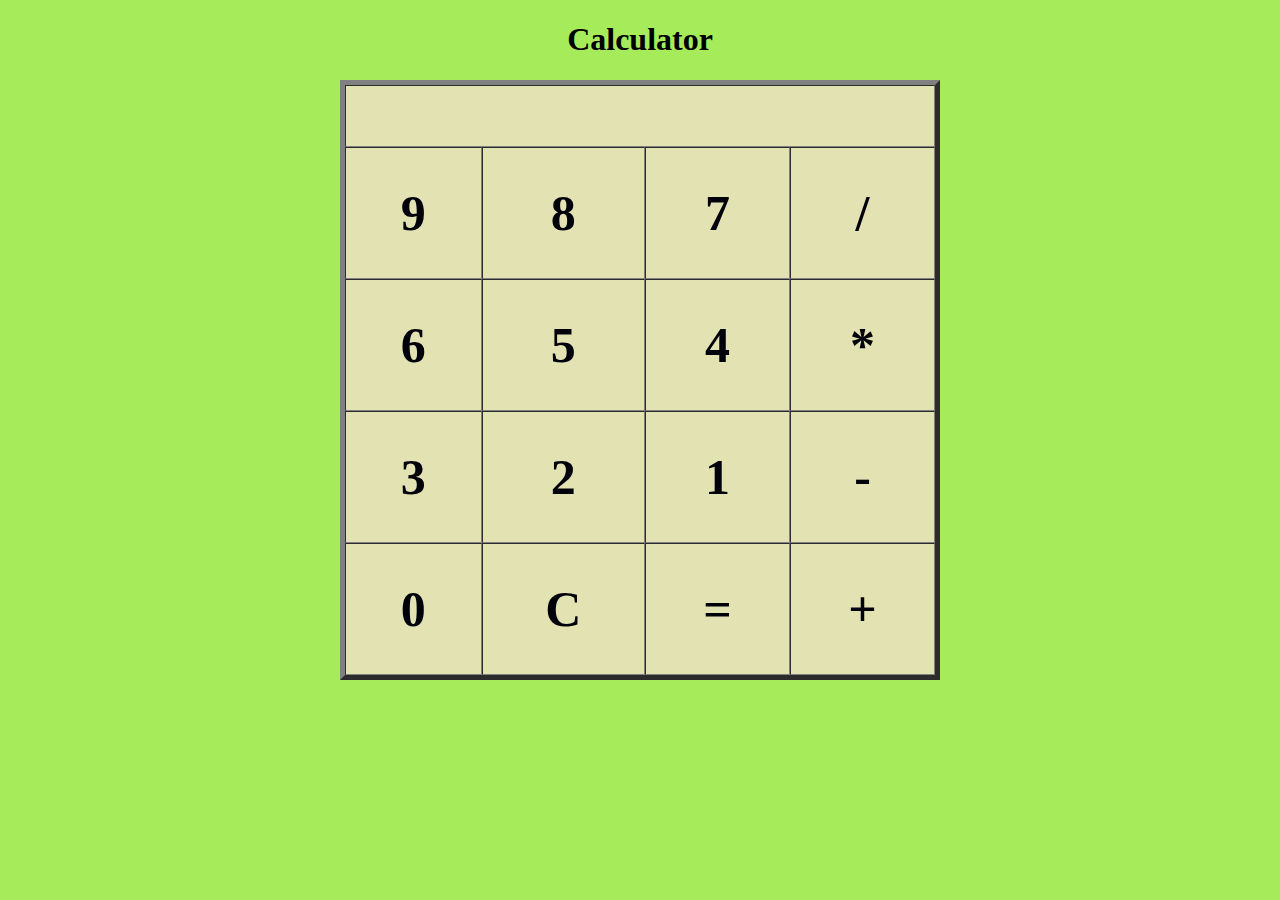
<file: calculator/index.html>
<!DOCTYPE html>
<html>
<head>
	<title>Calculator</title>
    <link rel="stylesheet" href="style.css">
</head>
<body>
	<center>
        <h1>Calculator</h1>
	<table border="5px"  cellpadding="15" cellspacing="0">
	<tbody>
		<tr>
			<td colspan="4" style="height: 30px;text-align: right" id="result_id"></td>
		</tr>
		<tr>
			<td onclick="getnum('9')">9</td>
			<td onclick="getnum('8')">8</td>
			<td onclick="getnum('7')">7</td>
			<td onclick="getnum('/')">/</td>
		</tr>
		<tr>
			<td onclick="getnum('6')">6</td>
			<td onclick="getnum('5')">5</td>
			<td onclick="getnum('4')">4</td>
			<td onclick="getnum('*')">*</td>
		</tr>
		<tr>
			<td onclick="getnum('3')">3</td>
			<td onclick="getnum('2')">2</td>
			<td onclick="getnum('1')">1</td>
			<td onclick="getnum('-')">-</td>
		</tr>
		<tr>
			<td onclick="getnum('0')">0</td>
			<td onclick="clearall()">C</td>
			<td onclick="getnum('=')">=</td>
			<td onclick="getnum('+')">+</td>
		</tr>
		
	</tbody>
	</table>
</center>
	<script type="text/javascript">
		function getnum(val){
			if(val=='='){
				var res=document.getElementById('result_id').innerText;
				document.getElementById('result_id').innerText =eval(res);
			}
			else{
				document.getElementById('result_id').innerText += val;
			}
		}
		function clearall(val){
			document.getElementById('result_id').innerText ="";

		}
	</script>
</body>
</html>
</file>
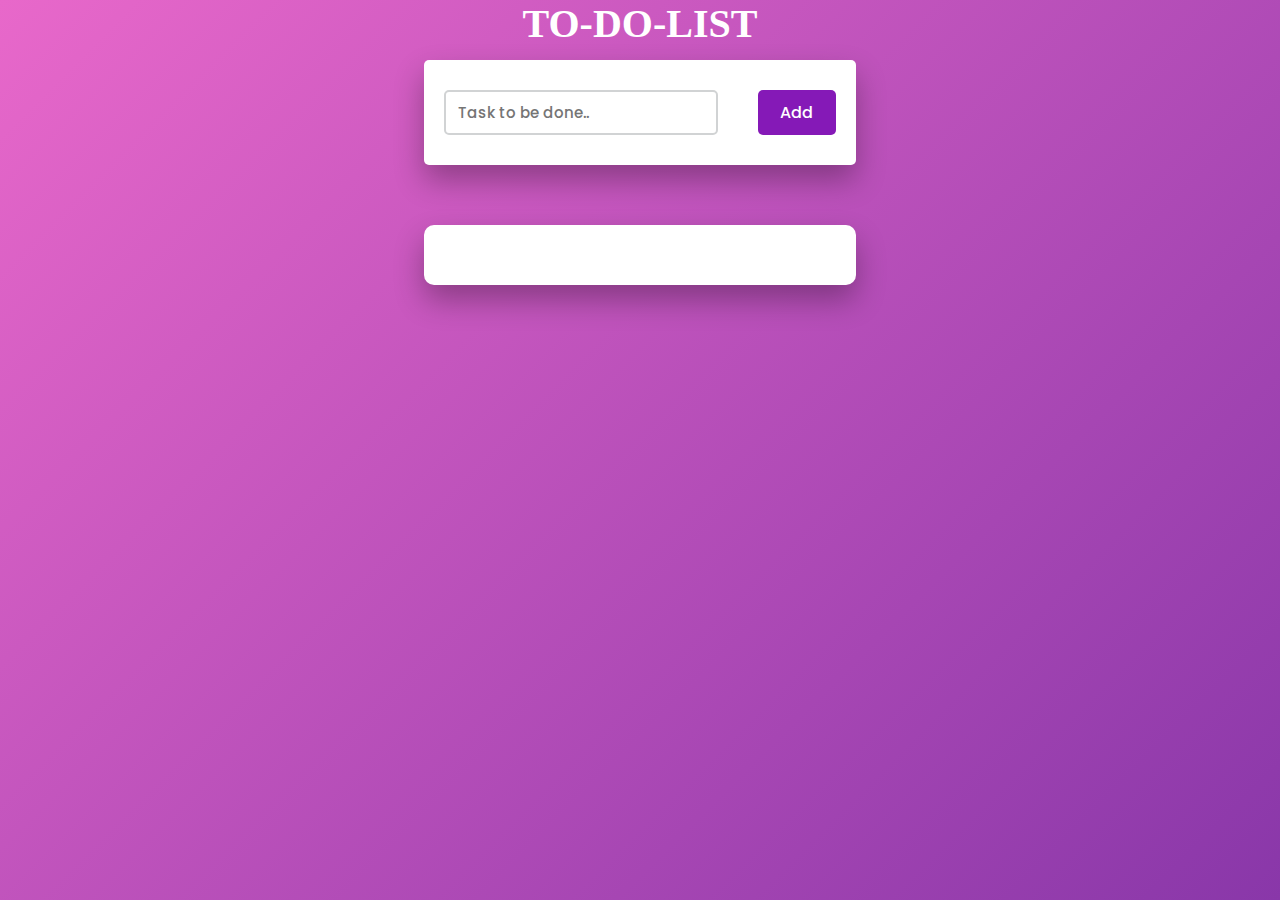
<file: to-do-list/index.html>
<!DOCTYPE html>
<html lang="en">
<head>
    <title>Simple To Do List</title>
    <link href="https://fonts.googleapis.com/css2?family=Poppins:wght@400;500&display=swap" rel="stylesheet">
    <link rel="stylesheet" href="https://cdnjs.cloudflare.com/ajax/libs/font-awesome/5.15.2/css/all.min.css">
    <link rel="stylesheet" href="style.css">
</head>
<body>
    <center><h1>TO-DO-LIST</h1></center>
    <div class="container">
        <div id="newtask">
            <input type="text" placeholder="Task to be done..">
            <button id="push">Add</button>
        </div>
        <div id="tasks"></div>
    </div>
    <!--Script-->
    <script src="script.js"></script>
</body>
</html>
</file>
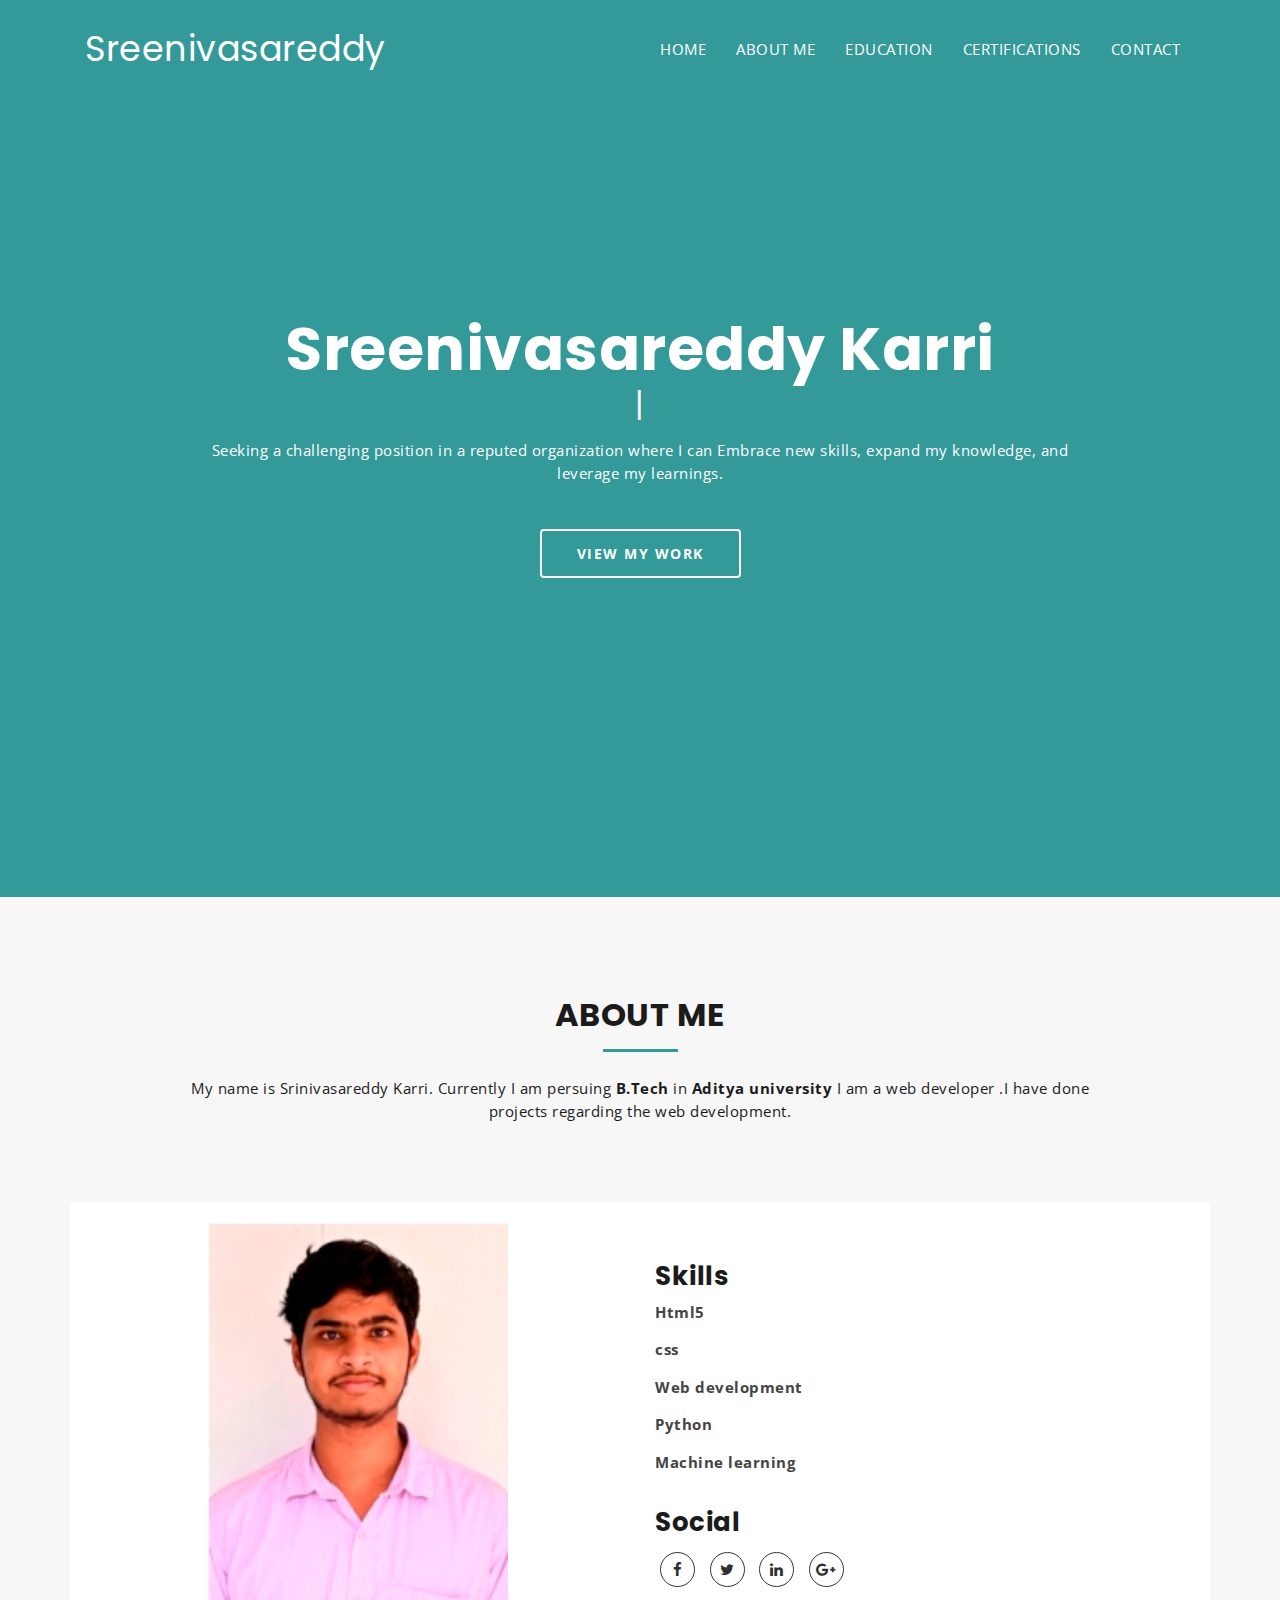
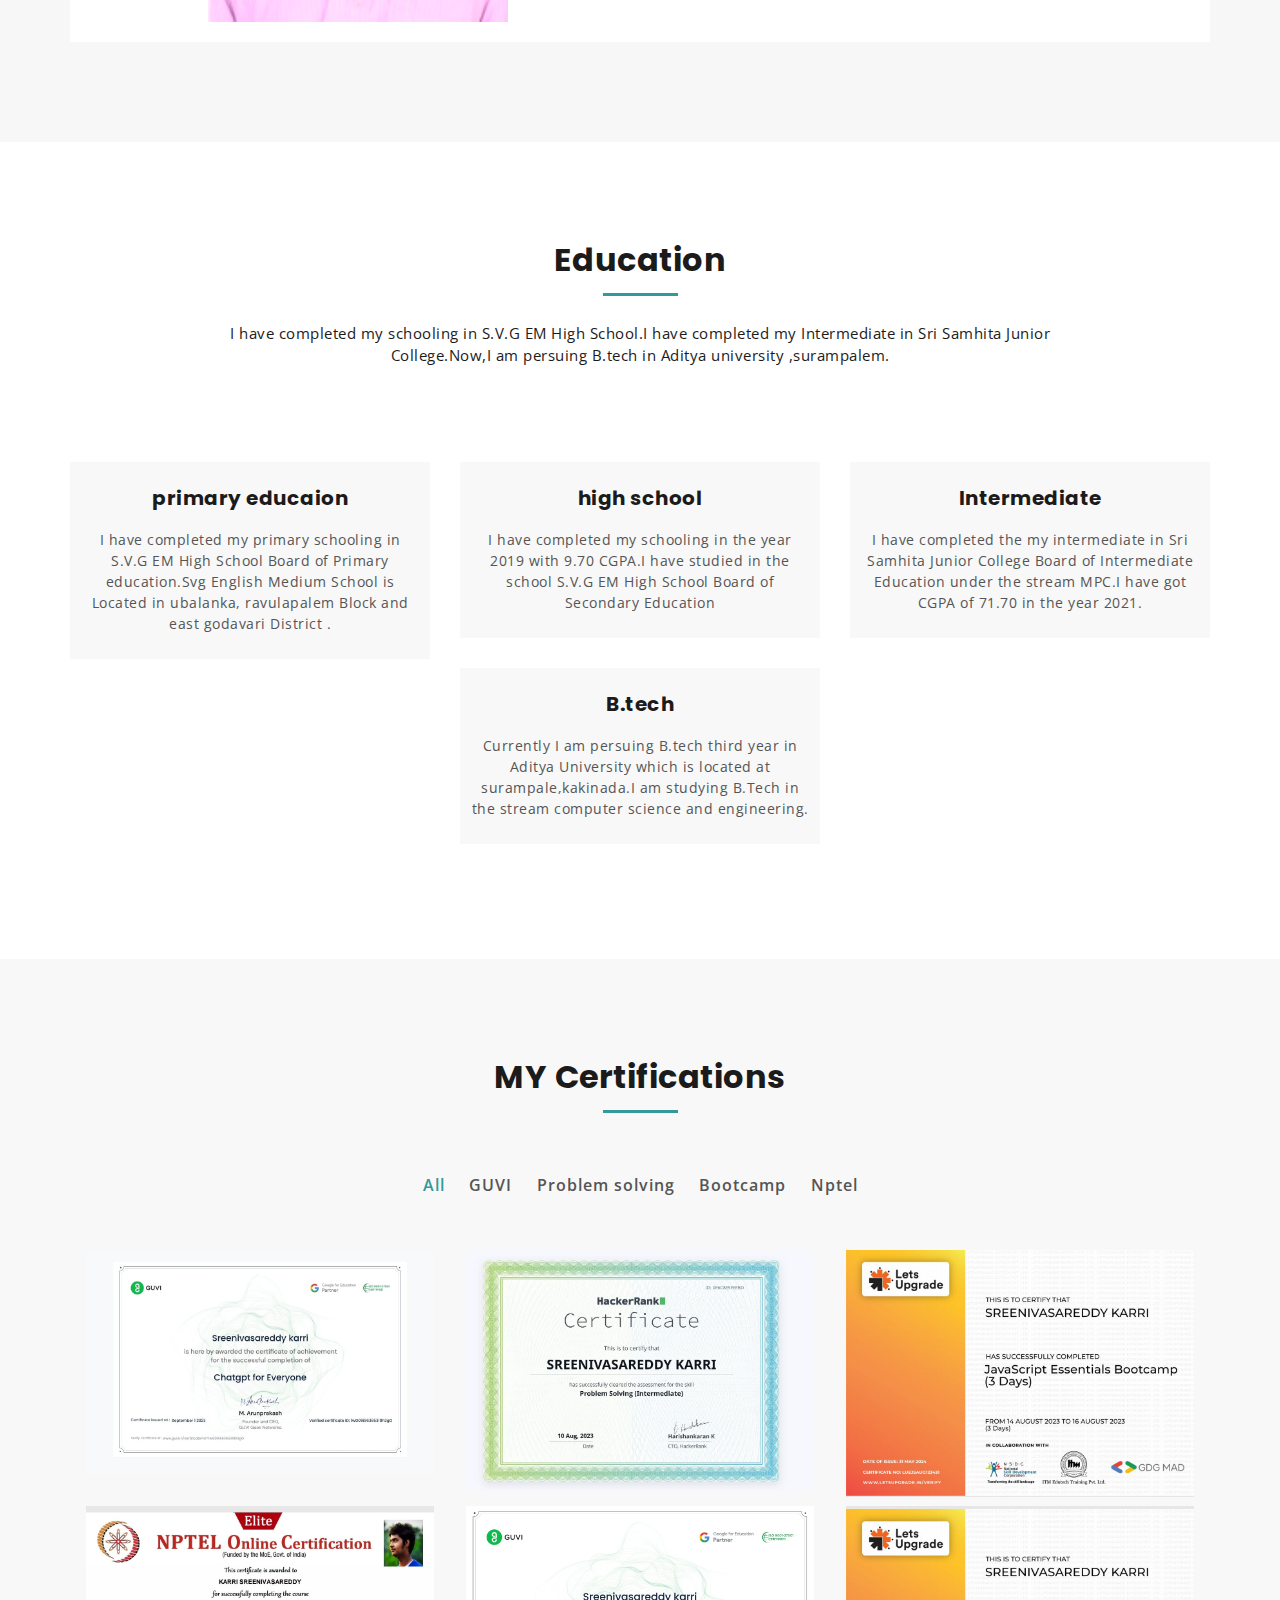
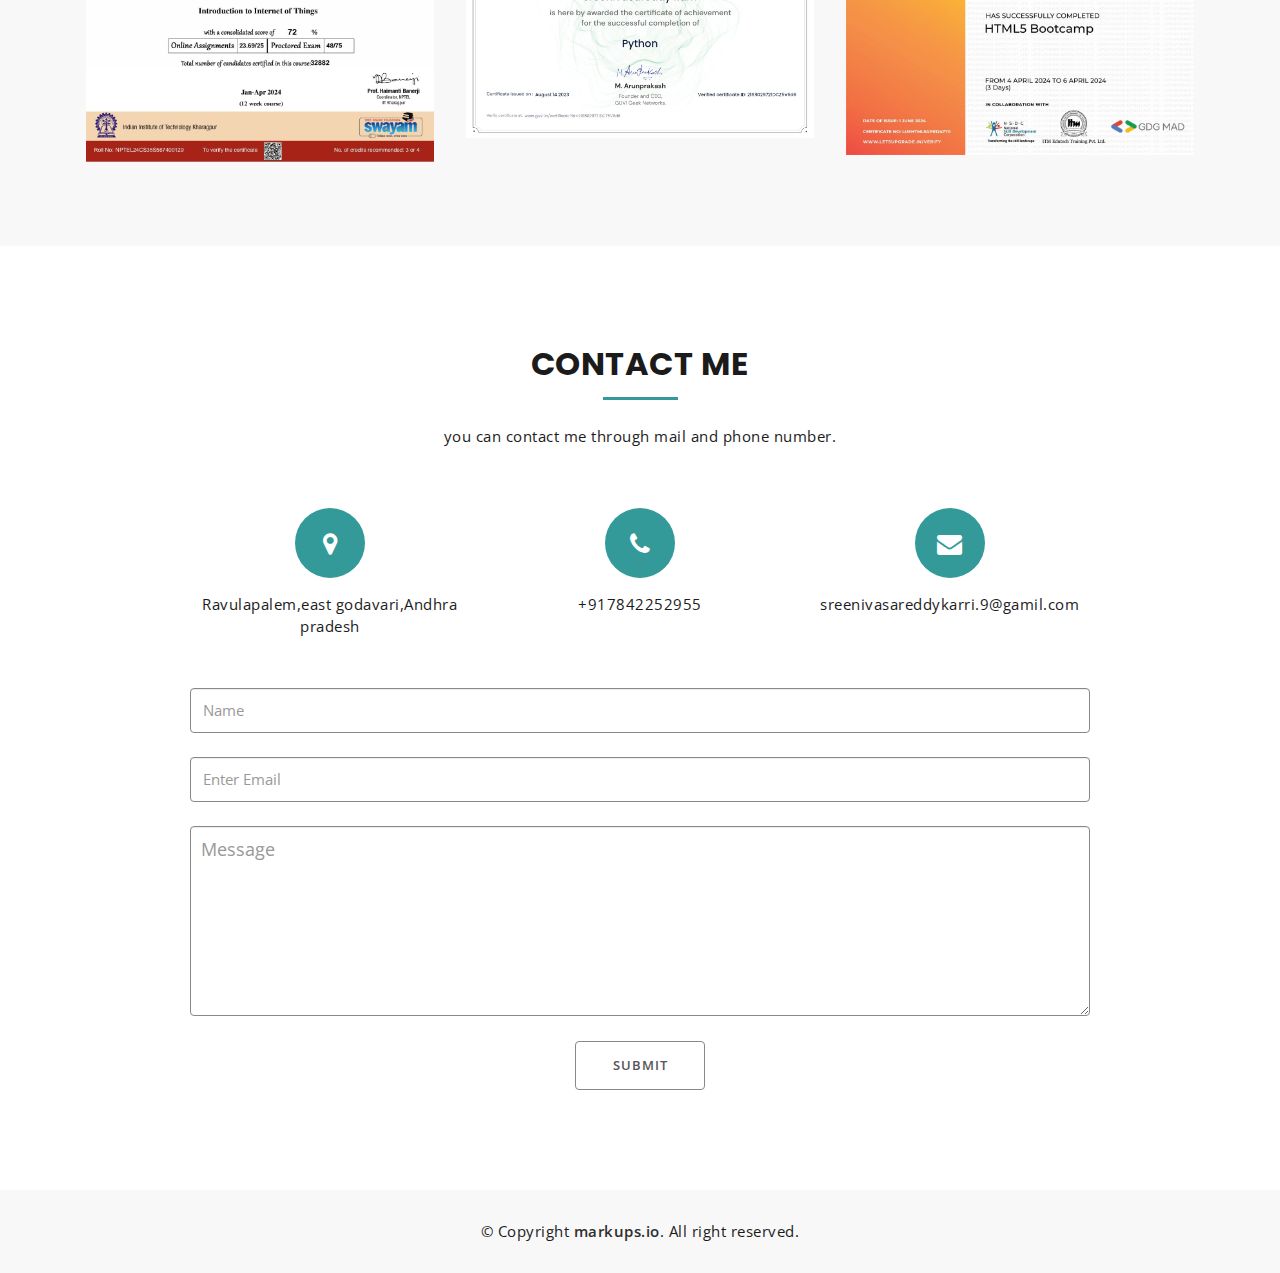
<file: protfolio/sreenivasareddy/index.html>
<!DOCTYPE html>
<html lang="en">
  <head>
    <meta charset="utf-8">
    <meta http-equiv="X-UA-Compatible" content="IE=edge">
    <meta name="viewport" content="width=device-width, initial-scale=1">
    <title>Sreenivasareddy : Home</title>
    <link rel="shortcut icon" type="image/icon" href="assets/images/favicon.ico"/>
    <link href="https://maxcdn.bootstrapcdn.com/font-awesome/4.6.3/css/font-awesome.min.css" rel="stylesheet">
    <link href="assets/css/bootstrap.min.css" rel="stylesheet">
    <link href="assets/css/slick.css" rel="stylesheet">
    <link href="assets/css/magnific-popup.css" rel="stylesheet">
    <link id="switcher" href="assets/css/theme-color/default-theme.css" rel="stylesheet">
    <link href="style.css" rel="stylesheet">
	<link href="https://fonts.googleapis.com/css?family=Open+Sans:300,400,400i,600,700,800" rel="stylesheet">
  	<link href="https://fonts.googleapis.com/css?family=Poppins" rel="stylesheet">
  </head>
  <body>
	<header id="mu-header" class="" role="banner">
		<div class="container">
			<nav class="navbar navbar-default mu-navbar">
		  <div class="container-fluid">
		    <div class="navbar-header">
		      <button type="button" class="navbar-toggle collapsed" data-toggle="collapse" data-target="#bs-example-navbar-collapse-1" aria-expanded="false">
		        <span class="sr-only">Toggle navigation</span>
		        <span class="icon-bar"></span>
		        <span class="icon-bar"></span>
		        <span class="icon-bar"></span>
		      </button>
		      <a class="navbar-brand" href="#">Sreenivasareddy</a>
		    </div>
		    <div class="collapse navbar-collapse" id="bs-example-navbar-collapse-1">
		      	<ul class="nav navbar-nav mu-menu navbar-right">
			        <li><a href="#">HOME</a></li>
			        <li><a href="#mu-about">ABOUT ME</a></li>
			        <li><a href="#mu-service">EDUCATION</a></li>
		            <li><a href="#mu-portfolio">CERTIFICATIONS</a></li>
		            <li><a href="#mu-contact">CONTACT</a></li>
		      	</ul>
		    </div>
		  </div>
		</nav>
		</div>
	</header>
	<section id="mu-featured-slider">
		<div class="container">
			<div class="row">
				<div class="col-md-12">
					<div class="mu-featured-area">
						<h1>Sreenivasareddy Karri</h1>
						<div class="mu-featured-slider-wrapper">
							<div class="mu-featured-slider" id="typed-strings">
								<p>I am <span>Under Graduate</span></p>
							</div>
							<span id="typed"></span>
						</div>						
						<div class="mu-featured-content">
							<p>Seeking a challenging position in a reputed organization where I can Embrace new skills,
expand my knowledge, and leverage my learnings.</p>
							<a href="#mu-portfolio" class="mu-primary-btn view-my-work-btn">VIEW MY WORK</a>
						</div>

					</div>
				</div>			
			</div>
		</div>
	</section>
	<main role="main">
		<section id="mu-about">
			<div class="container">
				<div class="row">
					<div class="col-md-12">
						<div class="mu-about-area">

							<div class="mu-about-header">
								<h2 class="mu-heading-title">ABOUT ME</h2>
								<span class="mu-header-dot"></span>
								<p>My name is Srinivasareddy Karri. Currently I am persuing<strong> B.Tech</strong> in <strong> Aditya university</strong> I am a web developer .I have done projects regarding the web development.</p>
							</div>
							<div class="mu-about-content">
								<div class="row">
									<div class="col-md-6">
										<div class="mu-about-content-left">
											<center><img class="mu-profile-img" src="assets/images/profile.jpg" alt="Profile Image" style="height: 400px;width: 300px"></center>
										</div>
									</div>
									<div class="col-md-6">
										<div class="mu-about-content-right">
						                  	<div class="mu-skill-progress-bar">
						                  		<h3>Skills</h3>
							                    <span>Html5</span>
							                    <div class="mu-pro-bar mu-html5-bar">
							                      
							                    </div>
							                    <span>css</span>
							                    <div class="mu-pro-bar mu-css-bar">
							                     
							                    </div>
							                    <span>Web development</span>
							                    <div class="mu-pro-bar mu-photoshop-bar">
							                    </div>
							                    <span>Python</span>
							                    <div class="mu-pro-bar mu-wordpress-bar">
							                    </div>
							                    <span>Machine learning</span>
							                    <div class="mu-pro-bar mu-jquery-bar">
							                    </div>
						                  	</div>
						                  	<div class="mu-social-media">
						                  		<h3>Social</h3>
						                  		<a href="https://www.facebook.com/srinivas.reddy.999"><i class="fa fa-facebook"></i></a>
						                  		<a href="#"><i class="fa fa-twitter"></i></a>
						                  		<a href="https://www.linkedin.com/in/sreenivasareddy9/"><i class="fa fa-linkedin"></i></a>
						                  		<a href="https://github.com/srinivasreddy-9"><i class="fa fa-google-plus"></i></a>
						                  	</div>
										</div>
									</div>
								</div>
							</div>
						</div>
					</div>
				</div>
			</div>
		</section>
		<section id="mu-service">
			<div class="container">
				<div class="row">
					<div class="col-md-12">
						<div class="mu-service-area">

							<div class="mu-service-header">
								<h2 class="mu-heading-title">Education</h2>
								<span class="mu-header-dot"></span>
								<p>I have completed my schooling in S.V.G EM High School.I have completed my Intermediate in Sri Samhita Junior College.Now,I am persuing B.tech in Aditya university ,surampalem.</p>
							</div>
							<div class="mu-service-content">
								<div class="row">
									<div class="col-md-4 col-sm-6">
										<div class="mu-service-content-single">
											<h4>primary educaion</h4>
											<p>I have completed my primary schooling in S.V.G EM High School Board of Primary education.Svg English Medium School is Located in ubalanka, ravulapalem Block and east godavari District .</p>
										</div>
									</div>
									<div class="col-md-4 col-sm-6">
										<div class="mu-service-content-single">
											<h4>high school</h4>
											<p>I have completed my schooling in the year 2019 with 9.70 CGPA.I have studied in the school S.V.G EM High School Board of Secondary Education</p>
										</div>
									</div>
									<div class="col-md-4 col-sm-6">
										<div class="mu-service-content-single">
											<h4>Intermediate</h4>
											<p>I have completed the my intermediate in Sri Samhita Junior College Board of Intermediate Education under the stream MPC.I have got CGPA of 71.70 in the year 2021. </p>
										</div>
									</div>
									<div class="col-md-4 col-sm-6">
										<div class="mu-service-content-single">
											<h4>B.tech</h4>
											<p>Currently I am persuing B.tech third year in Aditya University which is located at surampale,kakinada.I am studying B.Tech in the stream computer science and engineering.</p>
										</div>
									</div>
								</div>
							</div>
						</div>
					</div>
				</div>
			</div>
		</section>
		<section id="mu-portfolio">
			<div class="container">
				<div class="row">
					<div class="col-md-12">
						<div class="mu-portfolio-area">

							<div class="mu-portfolio-header">
								<h2 class="mu-heading-title">MY Certifications</h2>
								<span class="mu-header-dot"></span>
							</div>
							<div class="mu-portfolio-filter-area">
								<ul class="mu-simplefilter">
					                <li class="active" data-filter="all">All</li>
					                <li data-filter="1">GUVI</li>
					                <li data-filter="2">Problem solving</li>
					                <li data-filter="3">Bootcamp</li>
					                <li data-filter="5">Nptel</li>
					            </ul>
							</div>
							<div class="mu-portfolio-content">
								<div class="filtr-container">

					                <div class="col-xs-6 col-sm-4 col-md-4 filtr-item" data-category="1">
					                	<div class="mu-item-thumbonail">
					                		<img class="img-responsive" src="assets/images/portfolio/img-1.jpeg" alt="image">
					                	</div>
					                	<div class="mu-filter-item-content">
					                    	<h4 class="mu-filter-item-title">Chatgpt</h4>
					                    	<a class="mu-filter-link" href="#"><i class="fa fa-link"></i></a>
					                    	<a class="mu-filter-imglink" href="assets/images/portfolio/img-1.jpeg" title="Web Development"><i class="fa fa-search"></i></a>
					                    </div>
					                </div>

					                <div class="col-xs-6 col-sm-4 col-md-4 filtr-item" data-category="2">
					                	<div class="mu-item-thumbonail">
					                		<img class="img-responsive" src="assets/images/portfolio/img-2.jpeg" alt="image">
					                	</div>
					                	<div class="mu-filter-item-content">
					                    	<h4 class="mu-filter-item-title">Problem solving</h4>
					                    	<a class="mu-filter-link" href="#"><i class="fa fa-link"></i></a>
					                    	<a class="mu-filter-imglink" href="assets/images/portfolio/img-2.jpeg" title="UI/UX DESIGN"><i class="fa fa-search"></i></a>
					                    </div>
					                </div>

					                <div class="col-xs-6 col-sm-4 col-md-4 filtr-item" data-category="3">
					                	<div class="mu-item-thumbonail">
					                		<img class="img-responsive" src="assets/images/portfolio/img-3.jpeg" alt="image">
					                	</div>
					                	<div class="mu-filter-item-content">
					                    	<h4 class="mu-filter-item-title">Javascript</h4>
					                    	<a class="mu-filter-link" href="#"><i class="fa fa-link"></i></a>
					                    	<a class="mu-filter-imglink" href="assets/images/portfolio/img-3.jpeg" title="GRAPHICS DESIGN"><i class="fa fa-search"></i></a>
					                    </div>
					                </div>
					                <div class="col-xs-6 col-sm-4 col-md-4 filtr-item" data-category="5">
					                	<div class="mu-item-thumbonail">
					                		<img class="img-responsive" src="assets/images/portfolio/img-5.jpeg" alt="image">
					                	</div>
					                	<div class="mu-filter-item-content">
					                    	<h4 class="mu-filter-item-title">IOT</h4>
					                    	<a class="mu-filter-link" href="#"><i class="fa fa-link"></i></a>
					                    	<a class="mu-filter-imglink" href="assets/images/portfolio/img-5.jpeg" title="BRANDING"><i class="fa fa-search"></i></a>
					                    </div>
					                </div>

					                <div class="col-xs-6 col-sm-4 col-md-4 filtr-item" data-category="1">
					                	<div class="mu-item-thumbonail">
					                		<img class="img-responsive" src="assets/images/portfolio/img-7.jpeg" alt="image">
					                	</div>
					                	<div class="mu-filter-item-content">
					                    	<h4 class="mu-filter-item-title">Python</h4>
					                    	<a class="mu-filter-link" href="#"><i class="fa fa-link"></i></a>
					                    	<a class="mu-filter-imglink" href="assets/images/portfolio/img-7.jpeg" title="WEB DEVELOPMENT"><i class="fa fa-search"></i></a>
					                    </div>
					                </div>


					                <div class="col-xs-6 col-sm-4 col-md-4 filtr-item" data-category="3">
					                	<div class="mu-item-thumbonail">
					                		<img class="img-responsive" src="assets/images/portfolio/img-9.jpeg" alt="image">
					                	</div>
					                	<div class="mu-filter-item-content">
					                    	<h4 class="mu-filter-item-title">HTML5</h4>
					                    	<a class="mu-filter-link" href="#"><i class="fa fa-link"></i></a>
					                    	<a class="mu-filter-imglink" href="assets/images/portfolio/img-9.jpeg" title="GRAPHICS DESIGN"><i class="fa fa-search"></i></a>
					                    </div>
					                </div>

					            </div>
							</div>

						</div>
					</div>
				</div>
			</div>
		</section>
		<section id="mu-contact">
			<div class="container">
				<div class="row">
					<div class="col-md-12">
						<div class="mu-contact-area">

							<div class="mu-contact-header">
								<h2 class="mu-heading-title">CONTACT ME</h2>
								<span class="mu-header-dot"></span>
								<p>you can contact me through mail and phone number.</p>
							</div>
							<div class="mu-contact-content">
								<div class="row">

									<div class="col-md-12">
										<div class="mu-contact-top">

											<div class="row">
												<div class="col-sm-4">
													<div class="mu-contact-top-single">
														<div class="mu-icon"><i class="fa fa-map-marker"></i></div>
														<p>Ravulapalem,east godavari,Andhra pradesh</p>
													</div>
												</div>
												<div class="col-sm-4">
													<div class="mu-contact-top-single">
														<div class="mu-icon"><i class="fa fa-phone"></i></div>
														<p>+917842252955</p>
													</div>
												</div>
												<div class="col-sm-4">
													<div class="mu-contact-top-single">
														<div class="mu-icon"><i class="fa fa-envelope"></i></div>
														<p>sreenivasareddykarri.9@gamil.com</p>
													</div>
												</div>

											</div>
										</div>
									</div>	

									<div class="col-md-12">
										<div class="mu-contact-bottom">
										<div id="form-messages"></div>
											<form id="ajax-contact" method="post" action="mailer.php" class="mu-contact-form">
												<div class="form-group">                
													<input type="text" class="form-control" placeholder="Name" id="name" name="name" required>
												</div>
												<div class="form-group">                
													<input type="email" class="form-control" placeholder="Enter Email" id="email" name="email" required>
												</div>              
												<div class="form-group">
													<textarea class="form-control" placeholder="Message" id="message" name="message" required></textarea>
												</div>
												<button type="submit" class="mu-send-msg-btn"><span>SUBMIT</span></button>
								            </form>
										</div>
									</div>	

								</div>
							</div>
						</div>
					</div>
				</div>
			</div>
		</section>
	</main>
	<footer id="mu-footer" role="contentinfo">
			<div class="container">
				<div class="mu-footer-area">
					<p class="mu-copy-right">&copy; Copyright <a rel="nofollow" href="http://markups.io">markups.io</a>. All right reserved.</p>
				</div>
			</div>

	</footer>
    <script src="https://ajax.googleapis.com/ajax/libs/jquery/1.11.3/jquery.min.js"></script>
    <script src="assets/js/bootstrap.min.js"></script>
    <script type="text/javascript" src="assets/js/slick.min.js"></script>
    <script type="text/javascript" src="assets/js/jquery.filterizr.min.js"></script>
    <script type="text/javascript" src="assets/js/jquery.magnific-popup.min.js"></script>
    <script type="text/javascript" src="assets/js/app.js"></script>
    <script type="text/javascript" src="assets/js/typed.min.js"></script>
    <script src="assets/js/jquery.appear.js"></script>
    <script type="text/javascript" src="assets/js/jquery.lineProgressbar.js"></script>
	<script type="text/javascript" src="assets/js/custom.js"></script>

	
	
    
  </body>
</html>
</file>
<file: calculator/style.css>
td{
    color: rgb(1, 1, 10);
	text-align: center;
	font-weight: bold;
    font-size: 50px;
	border:1 px solid #6d3dab;
}
td:not(#result_id){
    cursor: pointer;
}
table{
    height: 600px;
    width: 600px;
    background-color: #e3e2b3;
}
body
{
    background-color: #a6ec5a;
}
</file>
<file: to-do-list/style.css>
*,
*:before,
*:after{
    padding: 0;
    margin: 0;
    box-sizing: border-box;
}
body{
    height: 100vh;
    background: linear-gradient(
        135deg,
        #e868ca,
        #8937a9
    );
}
.container{
    width: 40%;
    min-width: 450px;
    position: absolute;
    margin: auto;
    left: 0;
    right: 0;
    top: 30px;
    padding: 30px 40px;
}
#newtask{
    position: relative;
    background-color: #ffffff;
    padding: 30px 20px;
    border-radius: 5px;
    box-shadow: 0 15px 30px rgba(0,0,0,0.3);
}
h1{
    font-size: 40px;
    color: #ffffff;
    font-family: Georgia, serif;
}
#newtask input{
    width: 70%;
    width: 70%;
    height: 45px;
    font-family: 'Poppins',sans-serif;
    font-size: 15px;
    border: 2px solid #d1d3d4;
    padding: 12px;
    color: #111111;
    font-weight: 500;
    position: relative;
    border-radius: 5px;
}
#newtask input:focus{
    outline: none;
    border-color: #8519b7;
}

#newtask button{
    position: relative;
    float: right;
    width: 20%;
    height: 45px;
    border-radius: 5px;
    font-family: 'Poppins',sans-serif;
    font-weight: 500;
    font-size: 16px;
    background-color:#8519b7;
    border: none;
    color: #ffffff;
    cursor: pointer;
    outline: none;
}
#tasks{
    background-color: #ffffff;
    padding: 30px 20px;
    margin-top: 60px;
    border-radius: 10px;
    box-shadow: 0 15px 30px rgba(0,0,0,0.3);
    width: 100%;
    position: relative;
}
.task{
    background-color: #ffffff;
    height: 50px;
    padding: 5px 10px;
    margin-top: 10px;
    display: flex;
    align-items: center;
    justify-content: space-between;
    border-bottom: 2px solid #d1d3d4;
    cursor: pointer;
}
.task span{
    font-family: 'Poppins',sans-serif;
    font-size: 15px;
    font-weight: 400;
}
.task button{
    background-color:#8519b7;
    color: #ffffff;
    height: 100%;
    width: 40px;
    border-radius: 5px;
    border: none;
    cursor: pointer;
    outline: none;
}
.completed{
    text-decoration: line-through;
}
</file>
<file: protfolio/sreenivasareddy/assets/css/theme-color/default-theme.css>
/*=======================================
Template Design By MarkUps	
Author URI : http://www.markups.io/
========================================*/



.mu-primary-btn:hover,
.mu-primary-btn:focus,
.mu-filter-link:hover,
.mu-filter-imglink:hover,
.mu-filter-link:focus,
.mu-filter-imglink:focus,
.mu-simplefilter li:hover,
.mu-simplefilter li.active,
.mu-copy-right a:hover,
.mu-copy-right a:focus {
	color: #339999;
}

.mu-send-msg-btn:hover,
.mu-send-msg-btn:focus,
.mu-social-media a:hover,
.mu-social-media a:focus {
	border: 1px solid #339999;
	color: #339999;
}

.mu-testimonial-slide .slick-dots li button:hover,
.mu-testimonial-slide .slick-dots li button:focus,
.mu-testimonial-slide .slick-dots li.slick-active button,
.mu-resume-btn:hover,
.mu-resume-btn:focus,
.mu-header-dot,
.mu-filter-item-content,
.mu-contact-top-single .mu-icon,
.mu-skill-progress-bar .mu-pro-bar,
#mu-featured-slider,
#mu-header.mu-fixed-nav {
	background-color: #339999;
}

.mu-contact-form .form-control:focus {
	border: 1px solid #339999;    
} 

.mu-resume-btn,
.mu-service-icon-box {
	border: 2px solid #339999;
	color: #339999;
}


.mu-pro-bar .proggress {
	background-color: #339999 !important;
}
</file>
<file: protfolio/sreenivasareddy/style.css>
/*
Template Name: Kevin	
Author: MarkUps
Author URI: http://www.markups.io/
Version: 1.0
*/


/* Table of Content
==================================================
#BASIC TYPOGRAPHY
#HEADER	
#MENU 
#FEATURED SLIDER 
#ABOUT US
#SERVICE 
#PORTFOLIO
#TESTIMONIAL
#CONTACT US
#FOOTER
#RESPONSIVE STYLE
*/


/*--------------------*/
/* BASIC TYPOGRAPHY */
/*--------------------*/

body,
html {
	overflow-x:hidden;
}

body {
	font-family: 'Open Sans', sans-serif;
	font-size: 15px;
	letter-spacing: 0.5px;
	line-height: 1.5;
	color: #1c1b1b;
}

ul {
	padding: 0;
	margin: 0;
}

ul li {
	list-style: disc;
	font-size: 17px;
	line-height: 1.59;
}

a { 
	text-decoration: none;
	color: #2f2f2f;  
}

a:hover,
a:focus {
	outline: none;
	text-decoration: none;
}

h1,
h2,
h3,
h4,
h5,
h6 {
	font-family: 'Poppins', sans-serif;
	font-weight: 700;
	margin-top: 0;
}


h1 {
	font-size: 38px;
}

h2 {  
	font-size: 32px; 
	line-height: 1.13; 
}

h3 {  
	font-size: 26px;  
}

h4 {  
	font-size: 22px;  
}

h5 {  
	font-size: 20px;  
}

h6 {  
	font-size: 18px;  
}

img {
	border: none;
	max-width: 100%;
}

code {
	background-color: #ee6e73;
	border-radius: 2px;
	color: #fff;
	padding: 2px 4px;
}

pre {
	background-color: #f8f8f8;
	border: 1px solid #eee;
	border-radius: 4px;
	padding: 10px;
}

pre code {
	background-color: transparent;
	color: #333;
}

del{
	text-decoration-color: #ee6e73;
}

kbd {
	background-color: #ddd;
	padding: 4px 6px;
	border-radius: 2px;
	color: ;
}

address {
	line-height: 1.5;
	padding-left: 10px;
}

dl dt {
	font-weight: 700;
}

dl dd {
	margin-left: 0;
}

blockquote {
	background-color: #f8f8f8;
	border-radius: 0 4px 4px 0;
	padding: 5px 15px;
	
}

blockquote p {
	margin-top: 10px;
}

button {
	padding: 5px 15px;
	border: none;
}

button:focus {
	outline: none;
	border: none;
}

/*Wordpress default class*/

.alignleft {
	float:left;
	margin-right:8px;
}

.aligncenter {
	display:block;
	margin:10px auto;
}

.alignright {
	float:right;
	margin-left:8px;
}		

.alignnone {
	max-width: 100%;
}

.wp-caption-text {
	font-size: 12px;
	font-style: italic;
	text-align: center;
}

/* ========= BUTTON =========*/

.mu-primary-btn {
	background-color: transparent;
	border-radius: 4px;
	border: 2px solid #ffffff;
	color: #fff;
	display: inline-block;
	font-size: 14px;
	font-weight: 700;
	letter-spacing: 1.5px;
	padding: 12px 35px;
	-webkit-transition: all 0.5s;
	transition: all 0.5s;
}

.mu-primary-btn:hover,
.mu-primary-btn:focus {
	background-color: #fff;
}

.mu-send-msg-btn {
	border-radius: 4px;
	border: 1px solid #888;
	background-color: transparent;
	color: #555;
	font-size: 13px;
	font-weight: 600;
	letter-spacing: 1px;
	text-align: center;
	padding: 14px 24px;
	margin-top: 10px;
	-webkit-transition: all 0.5s;
	transition: all 0.5s;
	width: 130px;
}

.mu-send-msg-btn:hover,
.mu-send-msg-btn:focus {
	background-color: #fff;
}



/*--------------------*/
/* HEADER */
/*--------------------*/

#mu-header {
	display: inline;
	float: left;
	width: 100%;
	position: absolute;
	left: 0;
	right: 0;
	top: 0;
	padding: 25px 0;
	z-index: 999;
	transition: all 0.5s;
}

.navbar-default .navbar-brand, 
.navbar-default .navbar-brand:hover, 
.navbar-default .navbar-brand:focus {
	color: #fff;
	font-size: 35px;
	font-family: 'Poppins', sans-serif;
	margin-top: 0;
	width: 120px;
	line-height: 18px;
}

.navbar-brand img {
	margin-top: -7px;
}

#mu-header.mu-fixed-nav {
	width: 100%;
	position: fixed;
	padding: 15px 0;
}


/*--------------------*/
/* MENU */
/*--------------------*/

.mu-navbar {
	background-color: transparent;
	border: none;
	border-radius: 0;
	margin-bottom: 0;

}

.mu-menu {
	margin-top: 4px;
}

.navbar-default .mu-menu li a {
	color: #fff;
	font-size: 15px;
	font-weight: 400;
	padding: 0;
	margin: 10px 15px;
	transition: all 0.5s;
	position: relative;
}

.navbar-default .mu-menu li a::after {
	background-color: #fff;
	content: '';
	height: 2px;
	width: 100%;
	position: absolute;
	bottom: -5px;
	left: 0;
	transform: scale(0);
	transition: all 0.5s;
}

.navbar-default .mu-menu li a:hover,
.navbar-default .mu-menu li a:focus,
.navbar-default .navbar-nav > .active > a, 
.navbar-default .navbar-nav > .active > a:focus, 
.navbar-default .navbar-nav > .active > a:hover {
	background-color: transparent;
	color: #fff;
}

.navbar-default .mu-menu li a:hover::after,
.navbar-default .mu-menu li a:focus::after,
.navbar-default .navbar-nav > .active > a:focus::after, 
.navbar-default .navbar-nav > .active > a:hover::after {
	transform: scale(1);
}


/*--------------------*/
/* FEATURED SLIDER */
/*--------------------*/

#mu-featured-slider {
	background-attachment: fixed;
	background-size: cover;
	background-position: center center;
	display: inline;
	float: left;
	width: 100%;
}


.mu-featured-area {
	display: inline;
	float: left;
	width: 100%;
	padding: 28% 10%;
	text-align: center;
}

.mu-featured-area h1 {
	font-size: 60px;
	color: #fff;
	font-weight: 700;
	margin-bottom: 0;
	line-height: 1;
}

.mu-featured-slider-wrapper {
	display: inline;
	float: left;
	width: 100%;
}

.mu-featured-slider {
	display: inline;
	float: left;
	width: 100%;
}

.mu-featured-slider p,
#typed {
	color: #fff;
	font-size: 30px;
	font-weight: 300;
}

.mu-featured-slider span,
#typed span,
.typed-cursor {
	color: #fff;
	font-size: 30px;
	font-weight: 600;
}

.mu-featured-content {
	margin-top: 15px;
	display: inline;
	float: left;
	width: 100%;
}

.mu-featured-content p{
	color: #fff;
}

.mu-featured-content a{
	margin-top: 35px;
}


/*--------------------*/
/* ABOUT US */
/*--------------------*/


#mu-about {
	background-color: #f7f7f7;
	display: inline;
	float: left;
	width: 100%;
}

.mu-about-area {
	display: inline;
	float: left;
	padding: 100px 0;
	width: 100%;
}

.mu-about-header {
	display: inline;
	float: left;
	text-align: center;
	padding: 0 120px;
	width: 100%;
}

.mu-heading-title {
	color: #1c1b1b;
	margin-bottom: 15px;
	position: relative;
}

.mu-about-content {
	background-color: #fff;
	display: inline;
	float: left;
	margin-top: 70px;
	padding: 20px;
	width: 100%;
}

.mu-about-content-left {
	display: inline;
	float: left;
	width: 100%;
}

.mu-about-content-right {
	display: inline;
	float: left;
	margin-top: 20px;
	width: 100%;
}

.mu-skill-progress-bar {
	display: inline;
	float: left;
	width: 100%;
}

.mu-skill-progress-bar h3 {
	margin-top: 20px;
}

.mu-skill-progress-bar>span {
	display: block;
	margin-bottom: 5px;
	font-size: 15px;
	font-weight: 700;
	color: #444;
}

.mu-skill-progress-bar .mu-pro-bar {
	width: 100%;
	margin-bottom: 15px;
	text-align: center;
}

.mu-pro-percentage {
	display: inline-block;
	padding: 5px 0;
	color: #fff;
}

.mu-pro-bar .progressbar {
	position: relative;
}

.mu-pro-bar .proggress {
	height: 24px !important;
	width: 10px;
}

.mu-pro-bar .percentCount {
	position: absolute;
	top: 0;
	left: 48%;
	color: #fff;
}

.mu-social-media{
	display: inline;
	float: left;
	width: 100%;
}

.mu-social-media h3 {
	margin-top: 20px;
}

.mu-social-media a {
	border-radius: 50%;
	display: inline-block;
	font-size: 15px;
	border: 1px solid #333;
	width: 35px;
	height: 35px;
	line-height: 32px;
	text-align: center;
	margin: 5px 5px;
	-webkit-transition: all 0.5s;
	transition: all 0.5s;
	
}

.mu-resume-btn {
	margin-top: 30px;
	display: inline-block;
	padding: 10px 15px;
	font-size: 14px;
	font-weight: 700;
	letter-spacing: 1px;
	-webkit-transition: all 0.5s;
	transition: all 0.5s;
}

.mu-resume-btn:hover,
.mu-resume-btn:focus {
	color: #fff;
}


/*--------------------*/
/* SERVICE */
/*--------------------*/


#mu-service {
	display: inline;
	float: left;
	width: 100%;
}

.mu-service-area {
	display: inline;
	float: left;
	padding: 100px 0;
	width: 100%;
}

.mu-service-header {
	display: inline;
	float: left;
	text-align: center;
	padding: 0 120px;
	width: 100%;
}

.mu-heading-title {
	color: #1c1b1b;
	margin-bottom: 15px;
	position: relative;
}

.mu-service-content{
	display: inline;
	float: left;
	margin-top: 70px;
	width: 100%;
}

.mu-service-content-single {
	background-color: #f8f8f8;
	display: inline;
	float: left;
	text-align: center;
	margin-top: 15px;
	margin-bottom: 15px;
	padding: 25px 10px;
	width: 100%;
}

.mu-service-icon-box {
	font-size: 30px;
	margin-bottom: 20px;
	display: inline-block;
	border-radius: 50%;
	width: 75px;
	height: 75px;
	line-height: 75px;
}

.mu-service-content-single h4{
	margin-bottom: 20px;
	font-size: 20px;
}

.mu-service-content-single p {
	font-size: 14px;
	margin-bottom: 0;
	color: #555;
	letter-spacing: 0.5px;
}


/*--------------------*/
/* PORTFOLIO */
/*--------------------*/


#mu-portfolio {
	background-color: #f8f8f8;
	display: inline;
	float: left;
	width: 100%;
}

.mu-portfolio-area {
	display: inline;
	float: left;
	padding: 100px 0;
	width: 100%;
}

.mu-portfolio-header {
	display: inline;
	float: left;
	text-align: center;
	width: 100%;
}

.mu-heading-title {
	color: #1c1b1b;
	margin-bottom: 15px;
	position: relative;
}

.mu-header-dot {
	border-radius: 0;
	height: 3px;
	width: 75px;
	display: inline-block;
	margin-bottom: 20px;
}

.mu-portfolio-content{
	display: inline;
	float: left;
	margin-top: 30px;
	width: 100%;
}

.mu-portfolio-filter-area{
	display: inline;
	float: left;
	width: 100%;
	margin-top: 30px;
}

.filtr-item {
	margin-bottom: 0px;
	padding: 16px;
}

.filtr-item h4 {
	font-size: 18px;
	letter-spacing: 1px;
}

.mu-filter-item-content {
	position: absolute;
	left: 16px;
	top: 16px;
	right: 16px;
	bottom: 16px;
	color: #fff;
	padding-top: 25%;
	text-align: center;
	-webkit-transition: all 0.5s;
	transition: all 0.5s;
	opacity: 0;
}

.mu-item-thumbonail{
	display: inline;
	float: left;
	overflow: hidden;
	width: 100%;
}

.mu-item-thumbonail img{
	-webkit-transform: scale(1);
	        transform: scale(1);
	-webkit-transition: all 0.5s;
	transition: all 0.5s;
}

.filtr-item:hover .mu-item-thumbonail img {
	-webkit-transform: scale(1.1);
	        transform: scale(1.1);
}

.filtr-item:hover .mu-filter-item-content{
	opacity: 0.94;
}

.mu-filter-link,
.mu-filter-imglink {
	border-radius: 50%;
    background: #1b1c29;
    color: #fff;
    height: 35px;
    padding: 0 6px;
    width: 35px;
    line-height: 35px;
    display: inline-block;
    font-size: 15px;
    margin-right: 10px;
    margin-top: 5px;
    -webkit-transition: all 0.5s;
    -o-transition: all 0.5s;
    transition: all 0.5s;
	
}

.mu-filter-link:hover,
.mu-filter-imglink:hover,
.mu-filter-link:focus,
.mu-filter-imglink:focus {
	background-color: #fff;
} 


/* Filter controls */

.mu-simplefilter {
	text-align: center;
}

.mu-simplefilter li {
	color: #555;
	cursor: pointer;
	display: inline-block;
	padding: 5px;
	margin: 0 5px;
	-webkit-transition: all 0.5s;
	transition: all 0.5s;
	font-size: 16px;
	font-weight: 600;
	letter-spacing: 1px;
}

.mu-simplefilter li:hover,
.mu-simplefilter li.active {
    border-color: #fff;
}


/*--------------------*/
/* CLIENT TESTIMONIALS */
/*--------------------*/

#mu-testimonials {
	background-image: url("assets/images/testimonials-bg.jpeg");
	background-position: center center;
	background-size: cover;
	background-attachment: fixed;
	display: inline;
	float: left;
	position: relative;
	width: 100%;
}

#mu-testimonials::before {
	background: rgba(0,0,0,0.9);
	bottom: 0;
	content: '';
	left: 0;
	top: 0;
	right: 0;
	position: absolute;
	opacity: 0.84;
}

.mu-testimonials-area {
	display: inline;
	float: left;
	padding: 150px 0 210px;
	width: 100%;
}

.mu-testimonial-header {
	display: inline;
	float: left;
	text-align: center;
	width: 100%;
}

.mu-testimonials-area h2 {
	color: #fff;
	text-align: center;
}

.mu-testimonials-block {
	display: inline;
	float: left;
	margin-top: 60px;
	width: 100%;
}

.mu-testimonial-slide li{
	list-style: none;
	text-align: center;
}

.mu-testimonial-slide li.slick-slide {
	padding: 0 100px;
}

.mu-testimonial-slide li .mu-quote-icon {
	color: #fff;
	font-size: 16px;
	border: 1px solid #fff;
	border-radius: 50%;
	margin-bottom: 20px;
	width: 40px;
	height: 40px;
	line-height: 40px;
}

.mu-testimonial-slide li p{
	color: #fff;
	font-size: 16px;
}

.mu-ct-name {
	 margin-bottom: 5px; 
	color: #fff;
	line-height: 1;
	text-transform: uppercase;
	margin-top: 30px;
}

.mu-ct-title {
	color: #fff;
	font-size: 14px;
}

.mu-testimonial-slide .slick-dots {
    bottom: -70px;
}

.mu-testimonial-slide .slick-dots li {
	height: 12px;
	width: 12px;
}

.mu-testimonial-slide .slick-dots li button {
	background-color: #fff;
	border-radius: 50%;
	height: 10px;
	padding: 0;
	width: 10px;
	-webkit-transition: all 0.5s;
	-o-transition: all 0.5s;
	transition: all 0.5s;

}

.mu-testimonial-slide .slick-dots li button:hover,
.mu-testimonial-slide .slick-dots li button:focus,
.mu-testimonial-slide .slick-dots li.slick-active button {
	height: 12px;
	width: 12px;
}

.mu-testimonial-slide .slick-dots li button::before {
	display: none;
}


/*--------------------*/
/* CONTACT US */
/*--------------------*/

#mu-contact {
	background-color: #fff;
	display: inline;
	float: left;
	width: 100%;
}

.mu-contact-area {
	display: inline;
	float: left;
	padding: 100px 0;
	width: 100%;
}

.mu-contact-header {
	display: inline;
	float: left;
	text-align: center;
	width: 100%;
	padding: 0 120px;
}

.mu-contact-content{
	display: inline;
	float: left;
	margin-top: 50px;
	padding: 0 120px;
	width: 100%;
}

.mu-contact-top {
	display: inline;
	float: left;
	width: 100%;
	margin-bottom: 40px;
}

.mu-contact-top-single {
	display: inline;
	float: left;
	text-align: center;
	width: 100%;
}

.mu-contact-top-single .mu-icon {
	font-size: 25px;
	display: inline-block;
	width: 70px;
	height: 70px;
	line-height: 70px;
	border-radius: 50%;
	margin-bottom: 15px;
	color: #fff;
}

.mu-contact-top-single p{
	margin-bottom: 0;
}


.mu-contact-bottom {
	display: inline;
	float: left;
	width: 100%;
}

.mu-contact-form {
	text-align: center;
}

.mu-contact-form .form-group input {
	background: transparent;
	border-radius: 4px;
	color: #333;
	font-size: 15px;
	border: 1px solid #888;
	height: 45px;
	margin-bottom: 24px;
}

.mu-contact-form .form-group textarea {
	background: transparent;
	border: 1px solid #888;
	border-radius: 4px;
	color: #333;
	font-size: 18px;
	padding: 10px;
	height: 190px;
}

.mu-contact-form .form-control:focus {
	background-color: #fff;
    outline: 0;
    box-shadow: none;    
} ©

.mu-contact-form .form-control::-webkit-input-placeholder {
	color: #888;
	font-size: 15px;
}

.mu-contact-form .form-control:-moz-placeholder { /* Firefox 18- */
	color: #888;
	font-size: 15px; 
}

.mu-contact-form .form-control::-moz-placeholder {  /* Firefox 19+ */
	color: #888;
	font-size: 15px;
}

.mu-contact-form .form-control:-ms-input-placeholder {  
	color: #888;
	font-size: 15px;
}

.mu-contact-form .button-default::after,
.mu-contact-form .button-default > span {
	padding: 12px 40px;  
}

.mu-social-media {
	display: inline;
	float: left;
	width: 100%;
}

#form-messages {
	margin-bottom: 10px;
    background-color: #fff;
}

.success {
	padding: 1em;
	margin-bottom: 0.75rem;
	text-shadow: 0 1px 0 rgba(255, 255, 255, 0.5);
	color: #468847;
	background-color: #dff0d8;
	border: 1px solid #d6e9c6;
	-webkit-border-radius: 4px;
	 -moz-border-radius: 4px;
	      border-radius: 4px;
}

.error {
	padding: 1em;
	margin-bottom: 0.75rem;
	text-shadow: 0 1px 0 rgba(255, 255, 255, 0.5);
	color: #b94a48;
	background-color: #f2dede;
	border: 1px solid rgba(185, 74, 72, 0.3);
	-webkit-border-radius: 4px;
	 -moz-border-radius: 4px;
	      border-radius: 4px;
}



/*--------------------*/
/* FOOTER */
/*--------------------*/


#mu-footer {
	background-color: #f8f8f8;
	display: inline;
	float: left;
	width: 100%;
}

.mu-footer-area{
	display: inline;
	float: left;
	padding: 30px 0;
	text-align: center;
	width: 100%;
}

.mu-copy-right {
	margin-bottom: 0;
}

.mu-copy-right a {
	font-weight: 600;
	-webkit-transition: all 0.5s;
	-o-transition: all 0.5s;
	transition: all 0.5s;
}



/*--------------------*/
/* RESPONSIVE STYLE */
/*--------------------*/

@media (max-width: 1199px) {

	.navbar-brand img {
		width: 145px;
		margin-top: -10px;
	}

	.navbar-default .mu-menu li a {
		margin: 10px 12px 5px;
	}

	.mu-about-content-right {
		margin-top: 0;
	}

	.mu-skill-progress-bar h3 {
		margin-top: 0;
	}

	
}

@media (max-width: 991px) {
	
	.navbar-default .mu-menu li a {
		font-size: 14px;
		margin: 10px 5px;
	}	

	.mu-primary-btn {
		font-size: 14px;
		padding: 12px 22px;
	}

	.mu-simplefilter li{
		margin-bottom: 10px;
	}

	.mu-about-header,
	.mu-service-header,
	.mu-contact-header {
		padding: 0;
	}
	 
	.mu-featured-area {
		padding: 28% 5%;
	}

	.mu-about-content-left img{
		width: 100%;
	}

	.mu-about-content-right {
		margin-top: 50px;
	}

	.mu-filter-item-content {
		padding-top: 18%;
	}

	.filtr-item h4 {
		font-size: 16px;
	}

	.mu-testimonial-slide li.slick-slide,
	.mu-contact-content {
		padding: 0 50px;
	}

		
}

@media (max-width: 767px) {
	.navbar-default .navbar-toggle {
		border-color: #fff;
	}

	.navbar-default .navbar-toggle:hover,
	.navbar-default .navbar-toggle:focus{
		background-color: transparent;
	}

	.navbar-default .navbar-toggle .icon-bar {
		background-color: #fff;
	}

	.navbar-default .navbar-collapse, 
	.navbar-default .navbar-form {
		background-color: rgba(0,0,0,0.8);
		text-align: center;
	}

	.navbar-default .mu-menu li a {
		display: inline-block;
	}

	.mu-team-content .row > div {
		width: 49.5%;
		float: left;
	}

	.mu-testimonial-slide li {
		padding: 0 15px;
	}

	.mu-filter-item-content {
		padding-top: 25%;
	}

	.mu-contact-top-single {
		margin-bottom: 25px;
	}
	
		
}


@media (max-width: 640px){

	#mu-header.mu-fixed-nav {
		padding: 10px 0;
	}
	
	.mu-featured-slider-content {
		left: 0;
		right: 0;
		bottom: 0;
		top: 30%;
		padding: 0 10px;
	}

	.mu-featured-slider-content h2 {
		font-size: 20px;
		margin-bottom: 5px;
	}

	.mu-featured-slider-content p {
		font-size: 12px;
	}

	.mu-primary-btn {
		font-size: 12px;
		padding: 10px 12px;
		margin-top: 15px;
	}

	.slick-dots {
		bottom: 15px;
	}
			

}


@media (max-width: 480px) {

	#mu-header {
		padding: 10px 0;
	}

	.navbar-default .navbar-brand, 
	.navbar-default .navbar-brand:hover, 
	.navbar-default .navbar-brand:focus {
		font-size: 25px;
		margin-top: 0px;
	}

	.navbar-toggle {
		padding: 7px 8px;
	}

	.navbar-toggle .icon-bar {
		width: 18px;
	}

	h2{
		font-size: 25px;
	}

	.mu-heading-title {
		margin-bottom: 10px;
	}

	.mu-about-content-single h4 {
		margin-bottom: 18px;
	}

	.mu-simplefilter li {
		padding: 1rem 1.3rem;
		font-size: 14px;
	}

	.mu-team-social-info a {
		width: 35px;
		height: 35px;
		font-size: 16px;
		line-height: 35px;
	}

	.mu-contact-form button {
		width: 100%;
	}

	.filtr-item h4 {
		font-size: 14px;
	}

	.mu-featured-area h1 {
		font-size: 40px;
	}

	.mu-featured-slider p, 
	#typed,
	#typed span {
		font-size: 18px;
	}

	.mu-featured-content p {
		font-size: 14px;
	}

	.mu-filter-item-content {
		padding-top: 20%;
	}

	.mu-featured-area {
		padding: 20% 5%;
	}

				
	
}


@media (max-width: 360px){

	.mu-featured-slider-content {
		top: 49%;
	}

	.mu-featured-slider-content p,
	.mu-featured-slider-content .mu-primary-btn {
		display: none;
	}

	.mu-featured-slider-content h2 {
		font-size: 18px;
		margin-bottom: 0;
	}

	.mu-filter-item-content {
		padding-top: 25%;
		padding-left: 5px;
		padding-right: 5px;
	}

	.filtr-item h4 {
		font-size: 12px;
	}

	.mu-team-content .row > div {
		width: 100%;
	}

	.mu-simplefilter li {
		padding: 1rem 1rem;
		font-size: 12px;
	}

	.mu-portfolio-content .col-xs-6 {
		width: 100%;
	}

	.mu-testimonial-slide li.slick-slide, 
	.mu-contact-content {
		padding: 0;
	}
	
}



@media (max-width: 320px){
	
	
	
	
	
}
</file>
